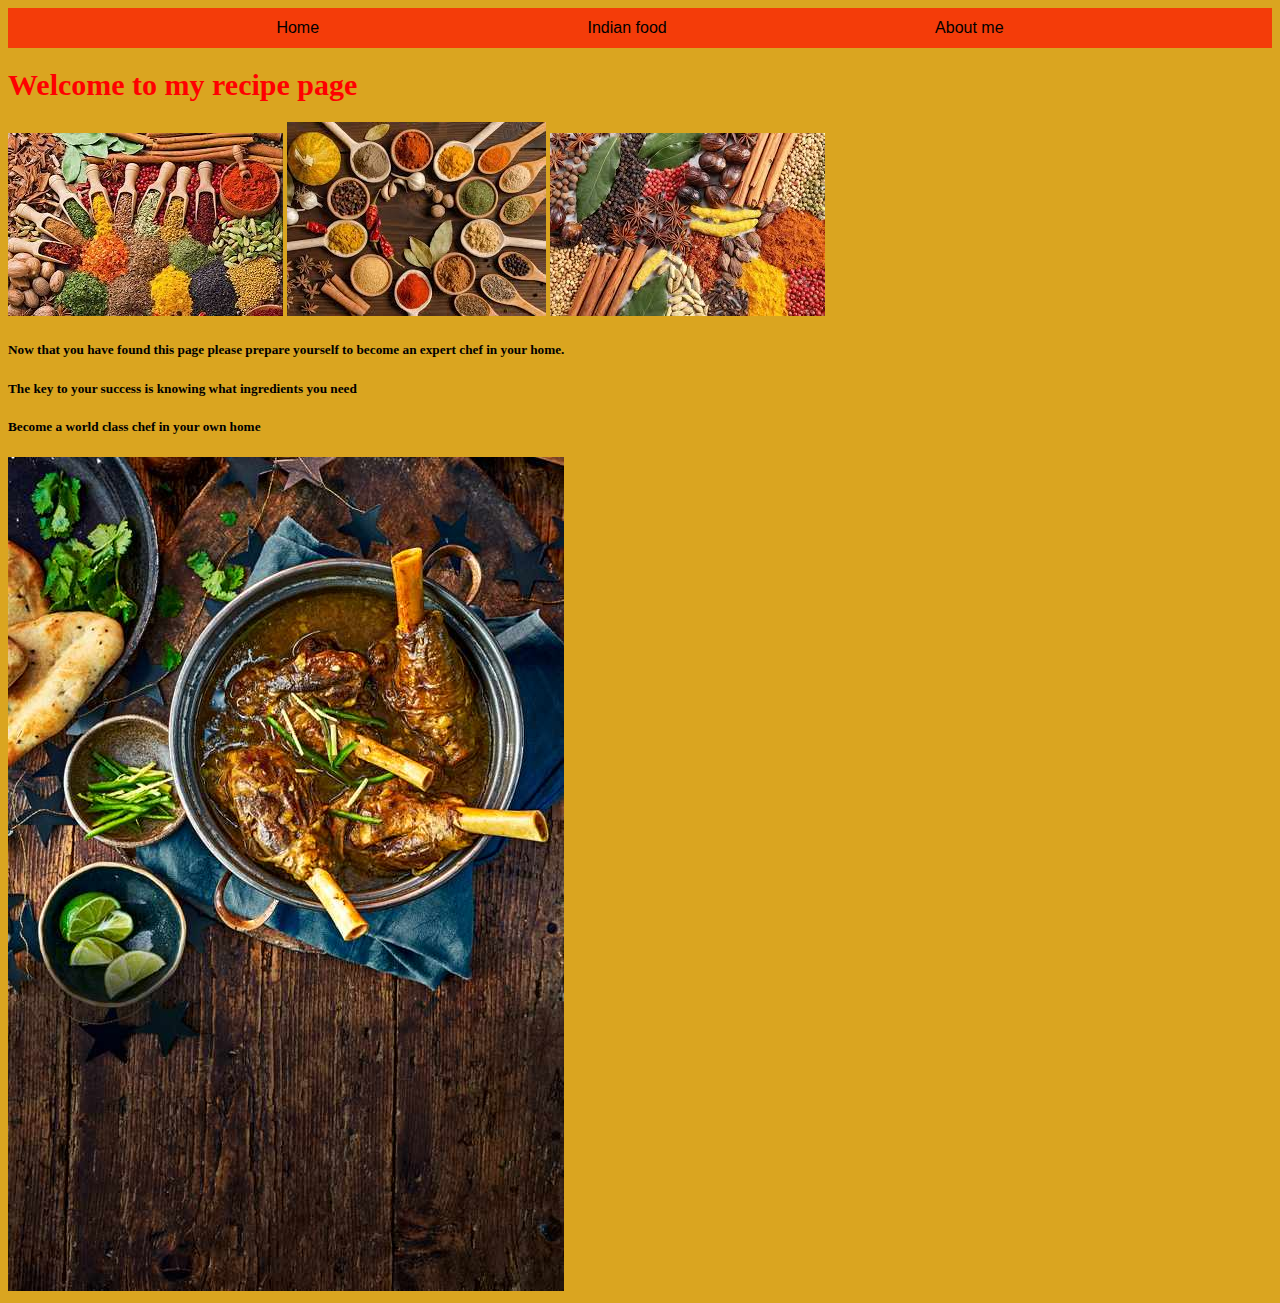
<file: index.html>
<!DOCTYPE html>
<html lang="en">
<head>
    <meta charset="UTF-8">
    <title>My Website</title>

    <link rel="stylesheet" href="style.css">
</head>


<body class="background">


<div id="navbar">
    <a href="index.html">Home</a>
    <a href="indian.html">Indian food</a>
    <a href="about.html">About me</a>

</div>
<h1> Welcome to my recipe page</h1>

<img src="spices1.jpeg" alt="Curry">
<img src="spices2.jpeg" alt="Curryyyyy">
<img src="spices3.jpeg" alt="Currreeeeeeeeee">

<h5> Now that you have found this page please prepare yourself to become an expert chef in your home.</h5>
<h5> The key to your success is knowing what ingredients you need </h5>
<h5> Become a world class chef in your own home</h5>


<img src="LambShankNihari.jpeg" alt="spicey curry">
</body>
</html>
</file>
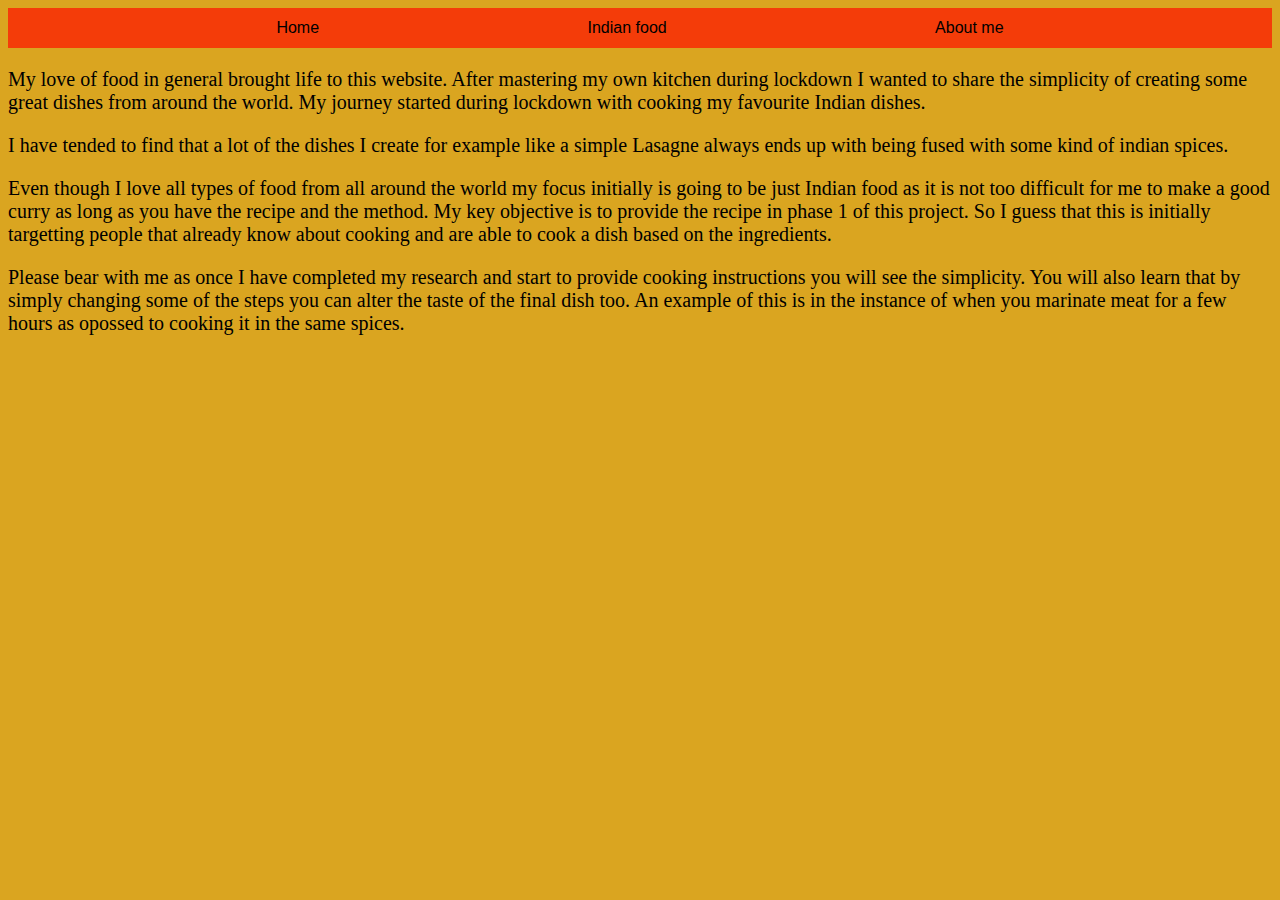
<file: about.html>
<!DOCTYPE html>
<html lang="en">
<head>
    <meta charset="UTF-8">

    <title>English Food</title>
    <link rel="stylesheet" href="style.css">
    
</head>
    
<body class = "background">

    <div id="navbar">
        <a href="index.html">Home</a>
        <a href="indian.html">Indian food</a>
        <a href="about.html">About me</a>
    
    </div>

<div class = "background">
    
</div>



<p class="medium left">My love of food in general brought life to this website. After mastering my own kitchen during lockdown I wanted to share the simplicity of creating some great dishes from around the world. My journey started during lockdown with cooking my favourite Indian dishes.</p>

<p class="medium left">I have tended to find that a lot of the dishes I create for example like a simple Lasagne always ends up with being fused with some kind of indian spices.</p>

<p class="medium left">Even though I love all types of food from all around the world my focus initially is going to be just Indian food as it is not too difficult for me to make a good curry as long as you have the recipe and the method. My key objective is to provide the recipe in phase 1 of this project. So I guess that this is initially targetting people that already know about cooking and are able to cook a dish based on the ingredients.</p>

<p class="medium left">Please bear with me as once I have completed my research and start to provide cooking instructions you will see the simplicity. You will also learn that by simply changing some of the steps you can alter the taste of the final dish too. An example of this is in the instance of when you marinate meat for a few hours as opossed to cooking it in the same spices.</p>

</body>
</html>
</file>
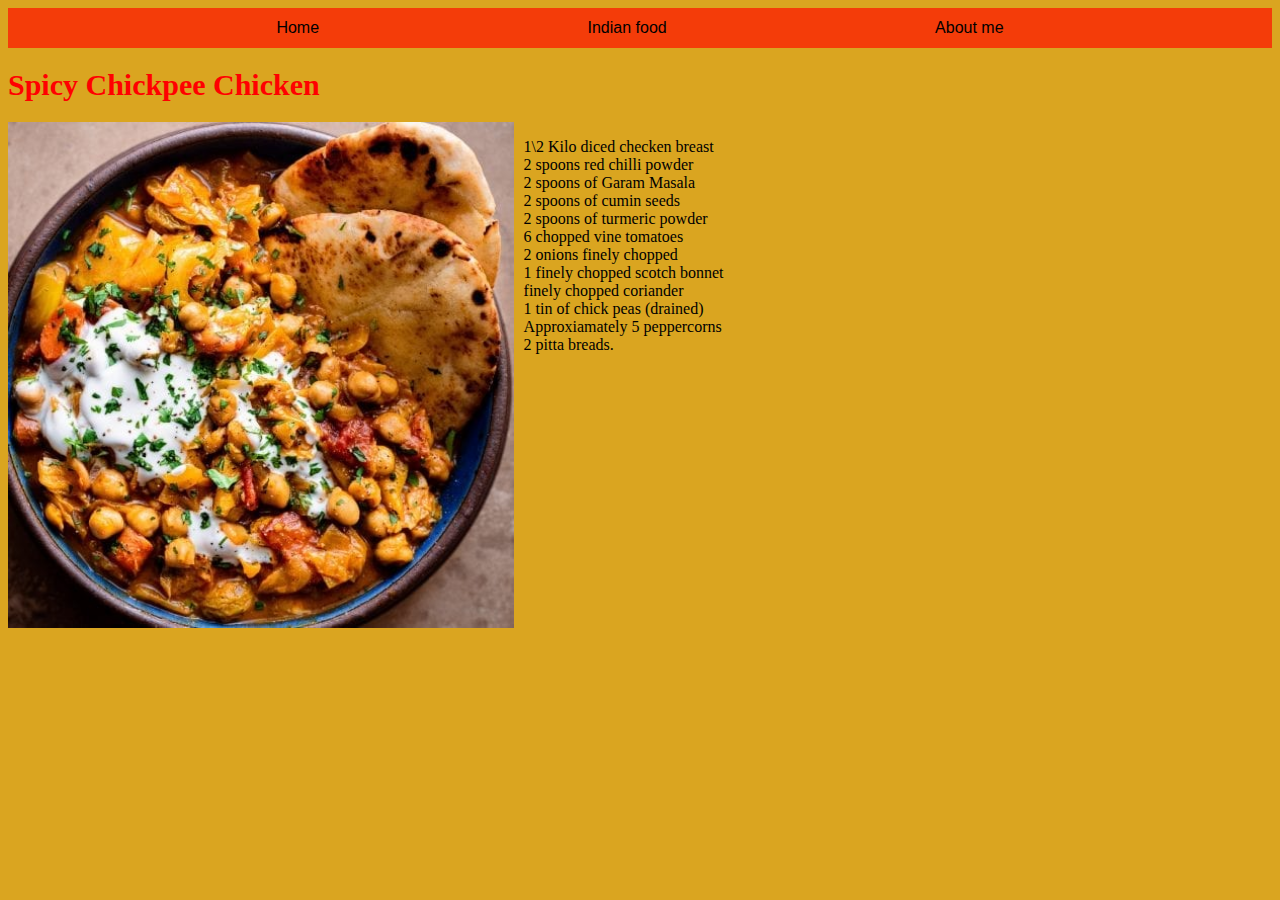
<file: indian.html>
<!DOCTYPE html>
<html lang="en">
<head>
    <meta charset="UTF-8">
    <title>Indian Food</title>
    <link rel="stylesheet" href="style.css">
</head>

<body class = "background">

    <div id="navbar">
        <a href="index.html">Home</a>
        <a href="indian.html">Indian food</a>
        <a href="about.html">About me</a>
    
    </div>
    <h1> Spicy Chickpee Chicken</h1>



    <div class="container">
        <div class="sideBySide">
        <img src="chickpee.jpeg" alt="curry1">
        <p> 1\2 Kilo diced checken breast
            <br>2 spoons red chilli powder
            <br>2 spoons of Garam Masala
            <br>2 spoons of cumin seeds
            <br>2 spoons of turmeric powder            
            <br>6 chopped vine tomatoes
            <br>2 onions finely chopped
            <br>1 finely chopped scotch bonnet
            <br>finely chopped coriander
            <br>1 tin of chick peas (drained)
            <br>Approxiamately 5 peppercorns
            <br>2 pitta breads.
        </p>
        </div>
    </div>

</body>
</html>
</file>
<file: style.css>
/* This is a comment */


#navbar {
    background-color: rgb(244, 60, 9);
    height: 40px;
    display: flex;
    justify-content: space-evenly;
    align-items: center;
}


#navbar a {
    color: black;
    text-decoration: none;
    font-family: Verdana, Geneva, Tahoma, sans-serif;
}

#navbar a:hover {
    color:gold;
}

h1 {
    color: red;
    font-size: 30px;

}


.medium {
    font-size: 20px;
}

.large {
    font-size: 30px;
}
.center {
    text-align: center;
}

.left {
    text-align: left;
}

#lambshanknihari {
    width: (10,20,30);
}

.background {
    background-color: goldenrod;
}


.container {
    display: flex;
    flex-direction: column;
    width: 800;
}

.sideBySide {
    display: flex;
}

.sideBySide img {
    width: 40%;
    margin-right: 10px;
    margin-bottom: 10px;
}
</file>
